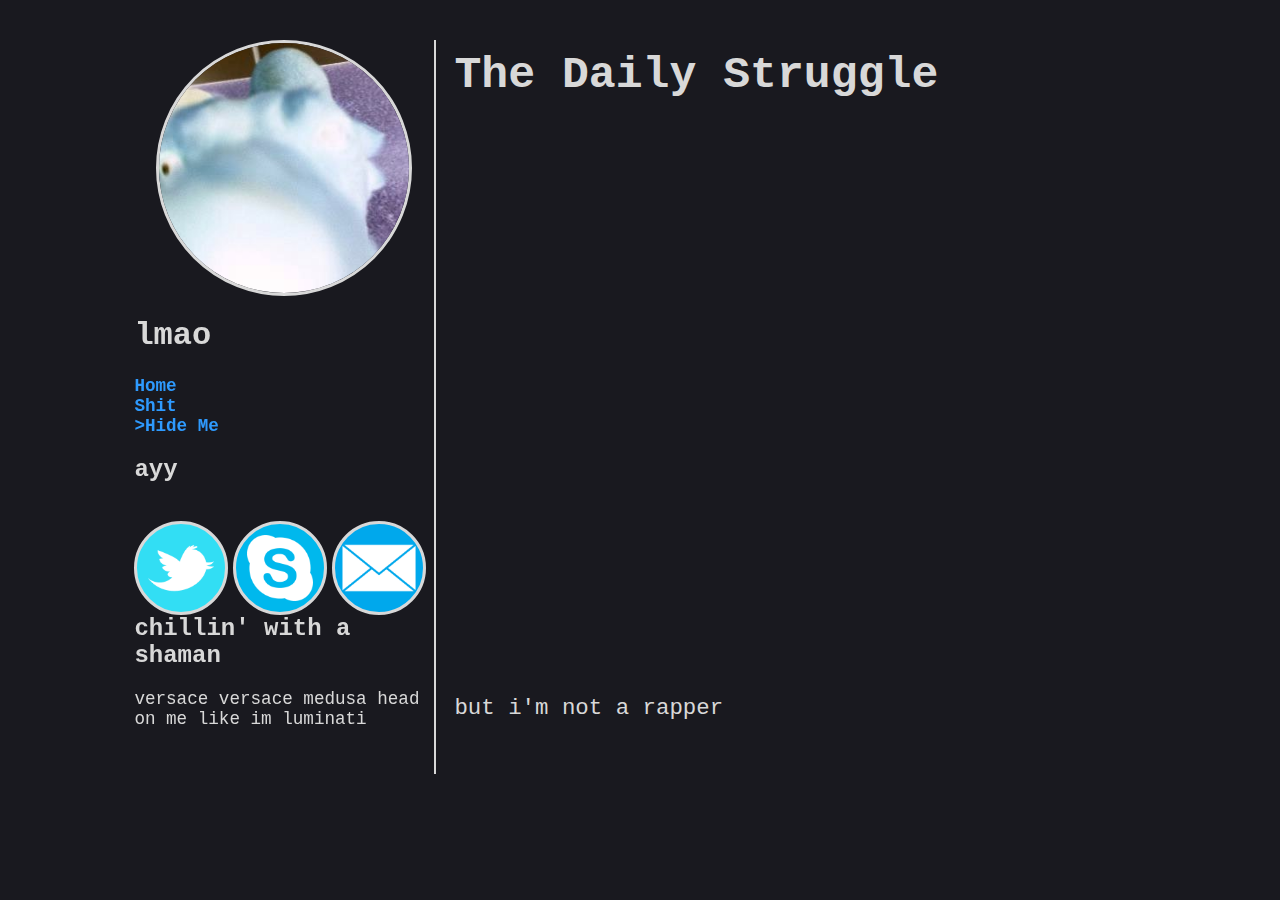
<file: hideme.html>
<!doctype html>
<html>

<head>
    <html lang="de">
    <title>ayy | lmao</title>
    <meta charset="UTF-8">
    <link rel="shortcut icon" href="imgs/ayy.ico">
    <link rel="stylesheet" type="text/css" href="styles.css">
    <script src="//ajax.googleapis.com/ajax/libs/jquery/2.0.2/jquery.min.js"></script>
    <script src="script.js"></script>

</head>

<body>

    <div id="wrapper">

        <div class="left panel">

            <div class="ayy content">
                <img id="banner" src="imgs/dog.jpg" alt="SpaceDude">
                <h1>lmao</h1>

                <a href="index.html">Home</a>
                <br>
                <a href="shit.html">Shit</a>
                <br>
                <a href="hideme.html">>Hide Me</a>


                <h2>ayy</h2>

                <div id="boxeroni">
                    <ul class="social">

                        <li><a href="https://twitter.com/ayylium" id="twitter" target="_blank">Twitter</a>
                        </li>
                        <li><a href="skype:jonas.marschalek?userinfo" id="skype" target="_blank">Skype</a>
                        </li>
                        <li><a href="mailto:marschalek.jonas@gmail.com" id="mail" target="_blank">E-Mail</a>
                        </li>

                    </ul>

                </div>

                <h2>chillin' with a shaman</h2>

                <h>versace versace medusa head on me like im luminati</h>
            </div>

        </div>

        <div class="right panel">

            <div class="lmao content">

                <h1>The Daily Struggle</h1>

                <a href="#" class="scrolltotop"></a>

                <div class="video">

                    <iframe src="https://www.youtube.com/embed/videoseries?list=PLHgygLIgAsd5mA1G1bomoS7YwhMjWDxHU" frameborder="0"></iframe>

                </div>
                <br>

                <p>but i'm not a rapper</p>

            </div>

        </div>

    </div>

</body>

</html>
</file>
<file: styles.css>
html {
    overflow-y: scroll;
}

#banner {
    height: 250px;
    width: 250px;
    border-radius: 50%;
    border-style: solid;
    border-width: 3px;
    border-color: #D8D8D8;
    display: block;
    margin-left: auto;
    margin-right: auto;
    object-fit: cover;
}

body {
    font-family: "courier";
    /*background-color: #1C1C1C;*/
    
    background-color: #19191F;
    color: #D8D8D8;
}

#wrapper {
    margin-left: 10%;
    margin-right: 10%;
}

s #boxeroni {
    width: 300px;
}

.panel {
    overflow: hidden;
    height 100%;
    margin-top: 20px;
    margin-bottom: 20px;
}

.left {
    float: left;
    width: 300px;
    border-right: 2px solid;
    border-radius 25px;
    margin-bottom: 4px;
    left 0;
}

.right {
    left: auto;
    right: auto;
}

.video iframe {
    height: 510px;
    max-width: 854px;
    width: 100%;
}

.content {
    height: auto;
}

.content h {
    font-size: 1.1em;
}

.content a {
    text-decoration: none;
    color: #2E9AFE;
    font-weight: 700;
    font-size: 1.1em;
}

.content a:hover {
    opacity: 0.4;
}

.content h1 {
    color: #D8D8D8;
}

.lmao {
    /*CONTENT RIGHT*/
    
    margin-left: 20px;
    font-size: 1.4em;
}

.ayy {
    /*CONTENT LEFT*/
    
    margin-bottom: 45px;
}

.embimg {
    float: right;
    margin: 10px;
}

.embimg img {
    width: 100%;
    max-width: 300px;
    border-radius: 50%;
    border-style: solid;
    border-width: 3px;
    border-color: #D8D8D8;
}

ul.social {
    list-style-type: none;
    display: inline;
}

ul.social li a {
    border-style: solid;
    border-width: 3px;
    border-color: #D8D8D8;
    border-radius: 50%;
    float: left;
    height: 5em;
    width: 5em;
    background-size: 100% 100%;
    text-indent: -90000px;
    opacity: 1;
    filter: alpha(opacity=100);
    /* For IE8 and earlier */
    
    transition: opacity .5s ease;
    -moz-transition: opacity .5s ease;
    -webkit-transition: opacity .5s ease;
    margin-right: 5px;
}

ul.social li a:hover {
    opacity: 0.4;
}

ul.social a#twitter {
    background-image: url(imgs/twitter.png);
}

ul.social a#skype {
    background-image: url(imgs/skype.png);
}

ul.social a#mail {
    background-image: url(imgs/email-icon.png);
}

.scrolltotop {
    position: fixed;
    top: 40px;
    right: 40px;
    background: url(imgs/up.png);
    opacity: 0.5;
    display: none;
    height: 100px;
    width: 100px;
    border-radius: 50%;
    border-style: solid;
    border-width: 3px;
    border-color: #D8D8D8;
}

.scrolltotop:hover {
    opacity: 0.4;
    filter: alpha(opacity=100);
    /* For IE8 and earlier */
    
    transition: opacity .5s ease;
    -moz-transition: opacity .5s ease;
    -webkit-transition: opacity .5s ease;
}


@media (min-width:1100px){
    .left{
        position: fixed;
    }
    .right{
        margin-left: 300px;
    }
    
}

@media (max-width: 1100px) {
    #wrapper {
        margin-left: 0;
        margin-right: 0;
    }
    #banner {
        height: 200px;
        width: 200px;
    }
    .content {
        text-align: center;
        float: center;
    }
    #unityPlayer {
        float: center;
        margin: auto;
    }
    .right {
        width: auto;
    }
    .left {
        width: auto;
        border-right: none;
        border-bottom: 2px solid;
        margin-bottom: 4px;
    }
    .lmao {
        /*CONTENT RIGHT*/
        
        margin-left: 0px;
    }

    ul.social {
        text-align: center;
        align-items: center;
        display: inline-block;
        margin-top: 25px
    }
    ul.social li a {
        margin-left: -20%;
        margin-bottom: 10px;
    }
    .panel {
        width: 100%;
    }
    .scrollToTop {
        background: url(imgs/up_80x80.png);
        height: 80px;
        width: 80px;
        top: 30px;
        right: 30px;
    }
    .embimg {
        float: center;
    }
</file>
